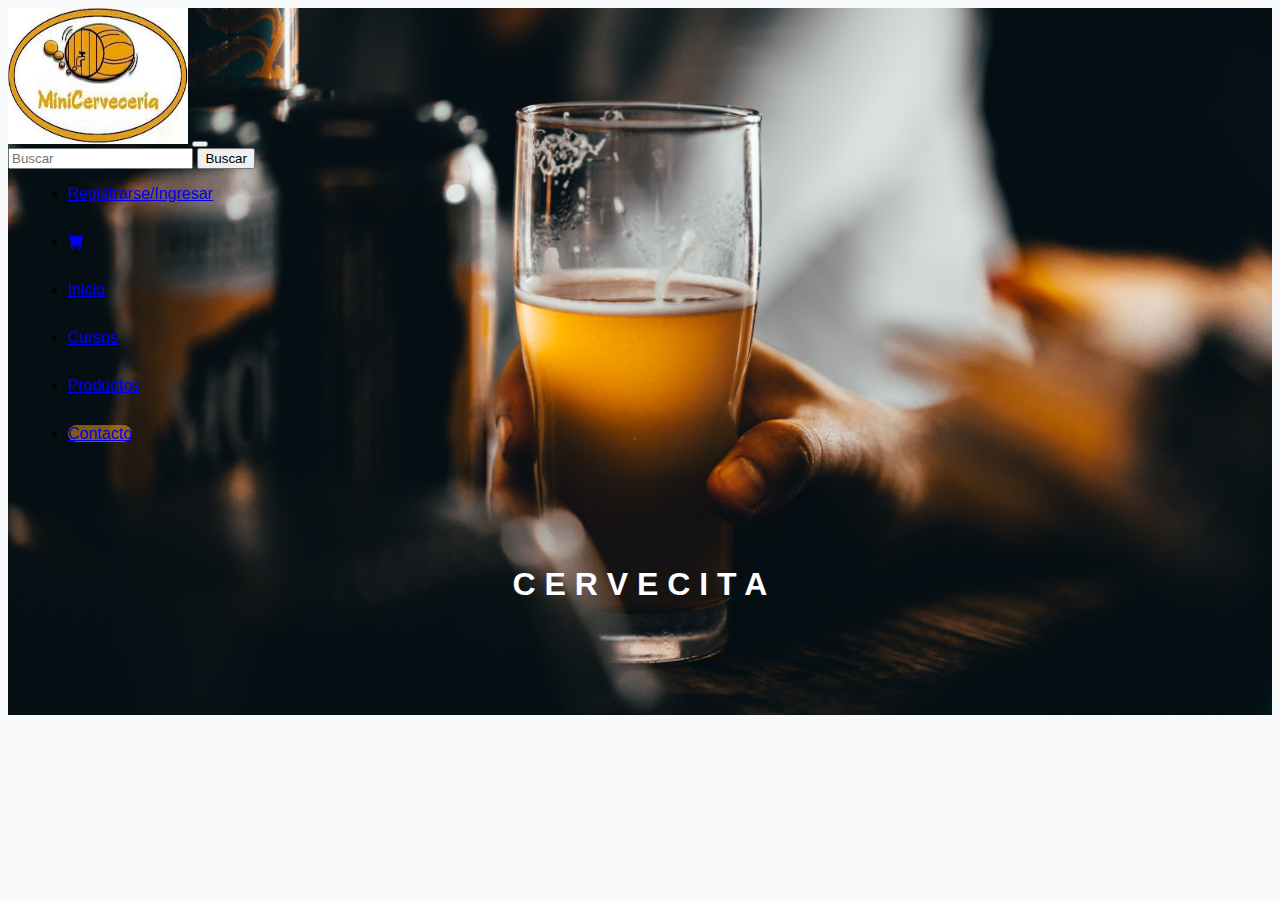
<file: pages/contacto.html>
<!DOCTYPE html>
<html lang="es">
  <head>
    <meta charset="UTF-8" />
    <meta name="viewport" content="width=device-width, initial-scale=1.0" />
    <title>Inicio</title>
    <!-- Carga de iconos de Bootstrap -->
    <link
      rel="stylesheet"
      href="https://cdn.jsdelivr.net/npm/bootstrap-icons@1.10.5/font/bootstrap-icons.css"
    />
    <!-- Carga de estilos CSS de Bootstrap -->
    <link
      href="https://cdn.jsdelivr.net/npm/bootstrap@5.3.0/dist/css/bootstrap.min.css"
      rel="stylesheet"
      integrity="sha384-9ndCyUaIbzAi2FUVXJi0CjmCapSmO7SnpJef0486qhLnuZ2cdeRhO02iuK6FUUVM"
      crossorigin="anonymous"
    />
    <!-- Carga de scripts de Bootstrap -->
    <script
      src="https://cdn.jsdelivr.net/npm/bootstrap@5.3.0/dist/js/bootstrap.bundle.min.js"
      integrity="sha384-geWF76RCwLtnZ8qwWowPQNguL3RmwHVBC9FhGdlKrxdiJJigb/j/68SIy3Te4Bkz"
      crossorigin="anonymous"
    ></script>
    <!-- Incluye la biblioteca Font Awesome -->
    <link
      rel="stylesheet"
      href="https://cdnjs.cloudflare.com/ajax/libs/font-awesome/5.15.3/css/all.min.css"
    />

    <link
      <link
      rel="stylesheet"
      type="text/css"
      href="https://www.nerdfonts.com/assets/css/webfont.css"
    />

    <!-- CSS personalizado -->
    <link rel="stylesheet" href="../assets/css/style.css" />
    <!-- HEADER -->
    <link rel="stylesheet" href="../assets/css/header.css" />
    <!-- BODY -->
    <link rel="stylesheet" href="../assets/css/carrito.css" />
  </head>
  <body>
    <header>
      <!-- Barra de navegación principal -->
      <nav class="navbar navbar-expand-lg navbar-dark bg-transparent py-3">
        <div class="container">
          <a class="navbar-brand" href="#">
            <img
              class="logoempresa"
              src="../assets/img/logo.png"
              alt="Logo de la empresa"
            />
          </a>
          <!-- Botón desplegable para el menú principal -->
          <button
            class="navbar-toggler"
            type="button"
            data-bs-toggle="collapse"
            data-bs-target="#navbarNavPrimary"
            aria-controls="navbarNavPrimary"
            aria-expanded="false"
            aria-label="Toggle navigation"
          >
            <span class="navbar-toggler-icon"></span>
          </button>
          <div
            class="collapse navbar-collapse justify-content-between"
            id="navbarNavPrimary"
          >
            <form class="d-flex mx-auto">
              <input
                class="form-control me-2"
                type="search"
                placeholder="Buscar"
                aria-label="Buscar"
              />
              <button class="btn btn-outline-light" type="submit">
                Buscar
              </button>
            </form>
            <ul class="navbar-nav">
              <li class="nav-item">
                <a class="nav-link" href="#">Registrarse/Ingresar</a>
              </li>
              <li class="nav-item">
                <a class="nav-link" href="carrito.html"
                  ><i class="bi bi-cart-fill"></i
                ></a>
              </li>
            </ul>
          </div>
        </div>
      </nav>
      <!-- Barra de navegación secundaria -->
      <nav class="navbar navbar-expand-lg navbar-light bg-transparent">
        <div class="container">
          <div
            class="collapse navbar-collapse justify-content-center"
            id="navbarNavSecondary"
          >
            <ul class="navbar-nav">
              <li class="nav-item">
                <a class="nav-link text-white" href="../index.html">Inicio</a>
              </li>
              <li class="nav-item">
                <a class="nav-link text-white" href="cursos.html">Cursos</a>
              </li>
              <li class="nav-item">
                <a class="nav-link text-white" href="Productos.html"
                  >Productos</a
                >
              </li>
              <li class="nav-item">
                <a class="nav-link text-white active" href="contacto.html"
                  >Contacto</a
                >
              </li>
            </ul>
          </div>
        </div>
      </nav>
      <br /><br /><br /><br />
      <h1 class="headerCerve">C E R V E C I T A</h1>
      <br /><br /><br /><br /><br />
    </header>
    <script>
      // Agregar la siguiente línea de código para activar el botón desplegable
      var button = document.querySelector(".navbar-toggler");
      button.addEventListener("click", function () {
        var target = document.querySelector("#navbarNavSecondary");
        target.classList.toggle("show");
      });
    </script>
  </body>
</html>
</file>
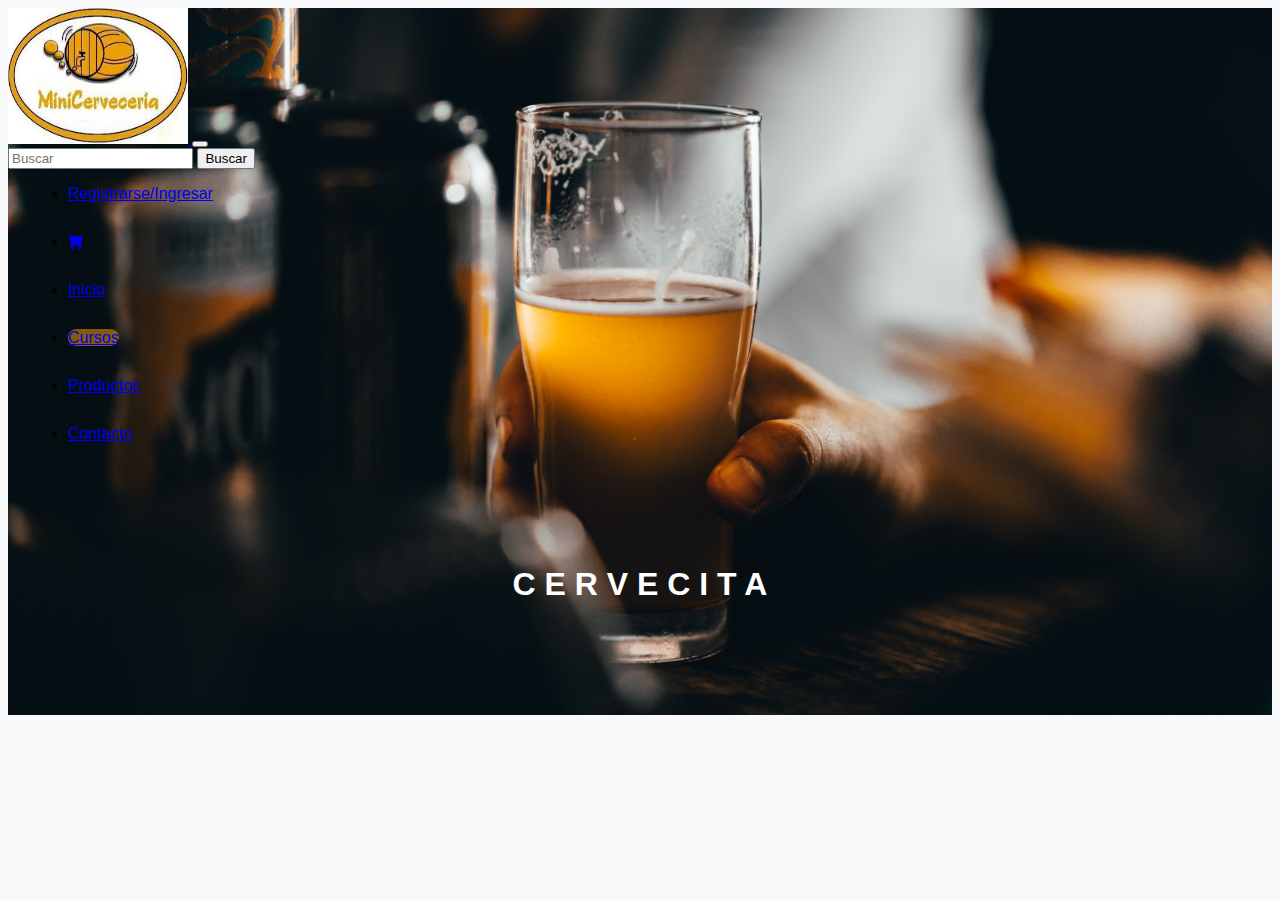
<file: pages/cursos.html>
<!DOCTYPE html>
<html lang="es">
  <head>
    <meta charset="UTF-8" />
    <meta name="viewport" content="width=device-width, initial-scale=1.0" />
    <title>Inicio</title>
    <!-- Carga de iconos de Bootstrap -->
    <link
      rel="stylesheet"
      href="https://cdn.jsdelivr.net/npm/bootstrap-icons@1.10.5/font/bootstrap-icons.css"
    />
    <!-- Carga de estilos CSS de Bootstrap -->
    <link
      href="https://cdn.jsdelivr.net/npm/bootstrap@5.3.0/dist/css/bootstrap.min.css"
      rel="stylesheet"
      integrity="sha384-9ndCyUaIbzAi2FUVXJi0CjmCapSmO7SnpJef0486qhLnuZ2cdeRhO02iuK6FUUVM"
      crossorigin="anonymous"
    />
    <!-- Carga de scripts de Bootstrap -->
    <script
      src="https://cdn.jsdelivr.net/npm/bootstrap@5.3.0/dist/js/bootstrap.bundle.min.js"
      integrity="sha384-geWF76RCwLtnZ8qwWowPQNguL3RmwHVBC9FhGdlKrxdiJJigb/j/68SIy3Te4Bkz"
      crossorigin="anonymous"
    ></script>
    <!-- Incluye la biblioteca Font Awesome -->
    <link
      rel="stylesheet"
      href="https://cdnjs.cloudflare.com/ajax/libs/font-awesome/5.15.3/css/all.min.css"
    />

    <link
      <link
      rel="stylesheet"
      type="text/css"
      href="https://www.nerdfonts.com/assets/css/webfont.css"
    />

    <!-- CSS personalizado -->
    <link rel="stylesheet" href="../assets/css/style.css" />
    <!-- HEADER -->
    <link rel="stylesheet" href="../assets/css/header.css" />
    <!-- BODY -->
    <link rel="stylesheet" href="../assets/css/carrito.css" />
  </head>
  <body>
    <header>
      <!-- Barra de navegación principal -->
      <nav class="navbar navbar-expand-lg navbar-dark bg-transparent py-3">
        <div class="container">
          <a class="navbar-brand" href="#">
            <img
              class="logoempresa"
              src="../assets/img/logo.png"
              alt="Logo de la empresa"
            />
          </a>
          <!-- Botón desplegable para el menú principal -->
          <button
            class="navbar-toggler"
            type="button"
            data-bs-toggle="collapse"
            data-bs-target="#navbarNavPrimary"
            aria-controls="navbarNavPrimary"
            aria-expanded="false"
            aria-label="Toggle navigation"
          >
            <span class="navbar-toggler-icon"></span>
          </button>
          <div
            class="collapse navbar-collapse justify-content-between"
            id="navbarNavPrimary"
          >
            <form class="d-flex mx-auto">
              <input
                class="form-control me-2"
                type="search"
                placeholder="Buscar"
                aria-label="Buscar"
              />
              <button class="btn btn-outline-light" type="submit">
                Buscar
              </button>
            </form>
            <ul class="navbar-nav">
              <li class="nav-item">
                <a class="nav-link" href="#">Registrarse/Ingresar</a>
              </li>
              <li class="nav-item">
                <a class="nav-link" href="carrito.html"
                  ><i class="bi bi-cart-fill"></i
                ></a>
              </li>
            </ul>
          </div>
        </div>
      </nav>
      <!-- Barra de navegación secundaria -->
      <nav class="navbar navbar-expand-lg navbar-light bg-transparent">
        <div class="container">
          <div
            class="collapse navbar-collapse justify-content-center"
            id="navbarNavSecondary"
          >
            <ul class="navbar-nav">
              <li class="nav-item">
                <a class="nav-link text-white" href="../index.html">Inicio</a>
              </li>
              <li class="nav-item">
                <a class="nav-link text-white active" href="cursos.html"
                  >Cursos</a
                >
              </li>
              <li class="nav-item">
                <a class="nav-link text-white" href="Productos.html"
                  >Productos</a
                >
              </li>
              <li class="nav-item">
                <a class="nav-link text-white" href="contacto.html">Contacto</a>
              </li>
            </ul>
          </div>
        </div>
      </nav>
      <br /><br /><br /><br />
      <h1 class="headerCerve">C E R V E C I T A</h1>
      <br /><br /><br /><br /><br />
    </header>
    <script>
      // Agregar la siguiente línea de código para activar el botón desplegable
      var button = document.querySelector(".navbar-toggler");
      button.addEventListener("click", function () {
        var target = document.querySelector("#navbarNavSecondary");
        target.classList.toggle("show");
      });
    </script>
  </body>
</html>
</file>
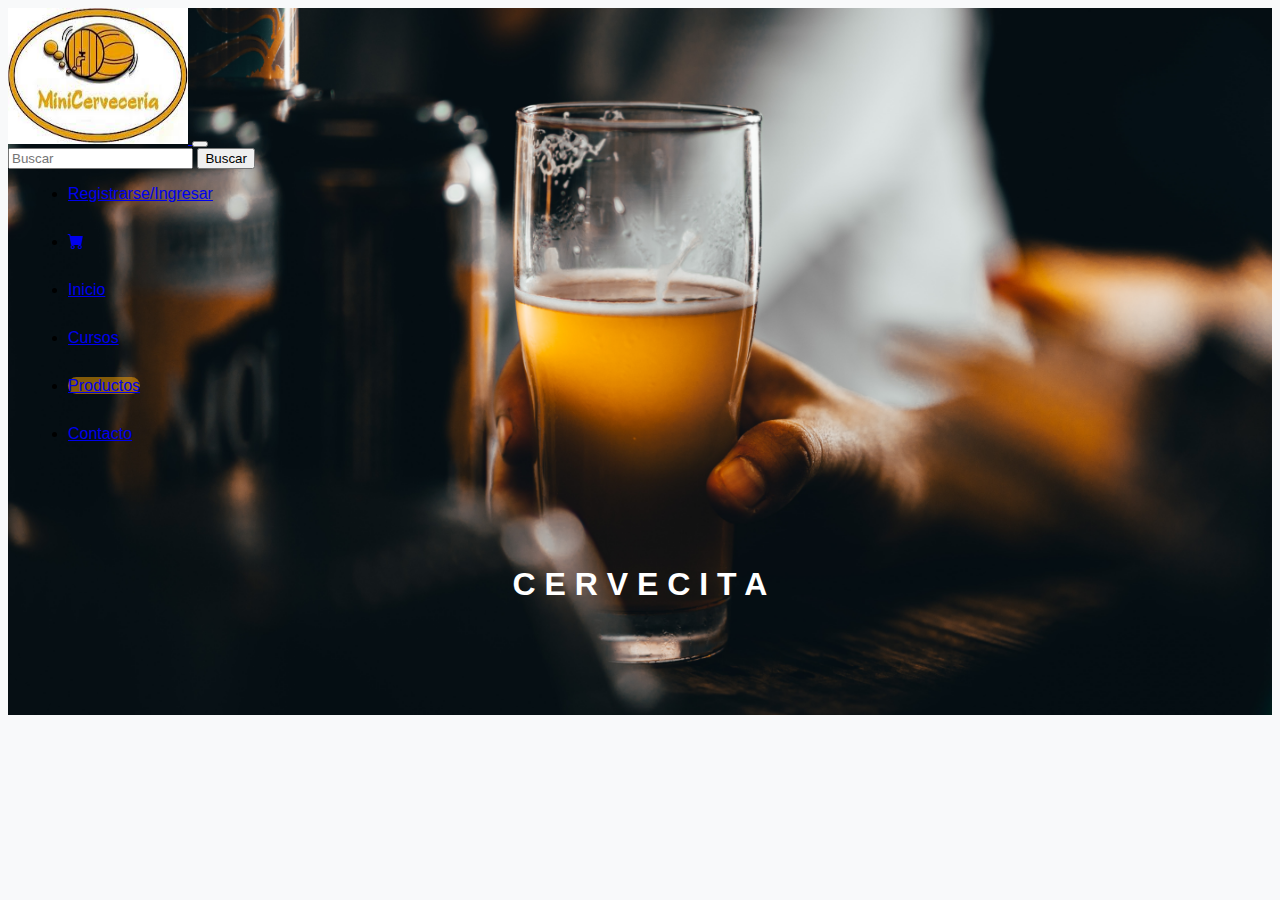
<file: pages/Productos.html>
<!DOCTYPE html>
<html lang="es">
  <head>
    <meta charset="UTF-8" />
    <meta name="viewport" content="width=device-width, initial-scale=1.0" />
    <title>Inicio</title>
    <!-- Carga de iconos de Bootstrap -->
    <link
      rel="stylesheet"
      href="https://cdn.jsdelivr.net/npm/bootstrap-icons@1.10.5/font/bootstrap-icons.css"
    />
    <!-- Carga de estilos CSS de Bootstrap -->
    <link
      href="https://cdn.jsdelivr.net/npm/bootstrap@5.3.0/dist/css/bootstrap.min.css"
      rel="stylesheet"
      integrity="sha384-9ndCyUaIbzAi2FUVXJi0CjmCapSmO7SnpJef0486qhLnuZ2cdeRhO02iuK6FUUVM"
      crossorigin="anonymous"
    />
    <!-- Carga de scripts de Bootstrap -->
    <script
      src="https://cdn.jsdelivr.net/npm/bootstrap@5.3.0/dist/js/bootstrap.bundle.min.js"
      integrity="sha384-geWF76RCwLtnZ8qwWowPQNguL3RmwHVBC9FhGdlKrxdiJJigb/j/68SIy3Te4Bkz"
      crossorigin="anonymous"
    ></script>
    <!-- Incluye la biblioteca Font Awesome -->
    <link
      rel="stylesheet"
      href="https://cdnjs.cloudflare.com/ajax/libs/font-awesome/5.15.3/css/all.min.css"
    />

    <link
      <link
      rel="stylesheet"
      type="text/css"
      href="https://www.nerdfonts.com/assets/css/webfont.css"
    />

    <!-- CSS personalizado -->
    <link rel="stylesheet" href="../assets/css/style.css" />
    <!-- HEADER -->
    <link rel="stylesheet" href="../assets/css/header.css" />
    <!-- BODY -->
    <link rel="stylesheet" href="../assets/css/carrito.css" />
  </head>
  <body>
    <header>
      <!-- Barra de navegación principal -->
      <nav class="navbar navbar-expand-lg navbar-dark bg-transparent py-3">
        <div class="container">
          <a class="navbar-brand" href="#">
            <img
              class="logoempresa"
              src="../assets/img/logo.png"
              alt="Logo de la empresa"
            />
          </a>
          <!-- Botón desplegable para el menú principal -->
          <button
            class="navbar-toggler"
            type="button"
            data-bs-toggle="collapse"
            data-bs-target="#navbarNavPrimary"
            aria-controls="navbarNavPrimary"
            aria-expanded="false"
            aria-label="Toggle navigation"
          >
            <span class="navbar-toggler-icon"></span>
          </button>
          <div
            class="collapse navbar-collapse justify-content-between"
            id="navbarNavPrimary"
          >
            <form class="d-flex mx-auto">
              <input
                class="form-control me-2"
                type="search"
                placeholder="Buscar"
                aria-label="Buscar"
              />
              <button class="btn btn-outline-light" type="submit">
                Buscar
              </button>
            </form>
            <ul class="navbar-nav">
              <li class="nav-item">
                <a class="nav-link" href="#">Registrarse/Ingresar</a>
              </li>
              <li class="nav-item">
                <a class="nav-link" href="carrito.html"
                  ><i class="bi bi-cart-fill"></i
                ></a>
              </li>
            </ul>
          </div>
        </div>
      </nav>
      <!-- Barra de navegación secundaria -->
      <nav class="navbar navbar-expand-lg navbar-light bg-transparent">
        <div class="container">
          <div
            class="collapse navbar-collapse justify-content-center"
            id="navbarNavSecondary"
          >
            <ul class="navbar-nav">
              <li class="nav-item">
                <a class="nav-link text-white" href="../index.html">Inicio</a>
              </li>
              <li class="nav-item">
                <a class="nav-link text-white" href="cursos.html">Cursos</a>
              </li>
              <li class="nav-item">
                <a class="nav-link text-white active" href="Productos.html"
                  >Productos</a
                >
              </li>
              <li class="nav-item">
                <a class="nav-link text-white" href="contacto.html">Contacto</a>
              </li>
            </ul>
          </div>
        </div>
      </nav>
      <br /><br /><br /><br />
      <h1 class="headerCerve">C E R V E C I T A</h1>
      <br /><br /><br /><br /><br />
    </header>
    <script>
      // Agregar la siguiente línea de código para activar el botón desplegable
      var button = document.querySelector(".navbar-toggler");
      button.addEventListener("click", function () {
        var target = document.querySelector("#navbarNavSecondary");
        target.classList.toggle("show");
      });
    </script>
  </body>
</html>
</file>
<file: assets/css/style.css>
.container2{
    color: black;
    background-image: url(../img/background_body.jpg);
    background-size: cover;
    background-position: center;
    background-color: rgba(0, 0, 0, 0.5); /* Opacidad de la imagen de fondo */
    background-attachment: fixed; /* Fija la imagen de fondo */
    padding: 20px;
}
</file>
<file: assets/css/header.css>
/* Estilos para el encabezado */
header {
    background-image: url('../img/background.jpg'); /* Imagen de fondo del encabezado */
    background-size: cover; /* Ajuste de tamaño de la imagen de fondo */
    background-position: center; /* Posición del centro de la imagen de fondo */
}
  
  /* Estilos para el logotipo de la empresa en el encabezado */
  header nav div a .logoempresa {
      width: 180px; /* Ancho del logotipo */
      height: 136px; /* Altura del logotipo */
}
  
  /* Estilos para los elementos de lista en la barra de navegación del encabezado */
  header nav div div ul li {
      margin: 0px 20px 30px 20px; /* Márgenes de los elementos de lista */
}
  
  /* Estilos para el enlace activo en la barra de navegación */
  .navbar-nav .nav-link.active {
      background-color: rgba(255, 165, 0, 0.5); /* Color de fondo del enlace activo */
      border-radius: 10px; /* Radio de borde del enlace activo */
}
.headerCerve{
    text-align: center;
    color: #fff;
    font-family:'Play', sans-serif;;
}
</file>
<file: assets/css/carrito.css>
/* Estilos generales */
body {
    background-color: #f8f9fa;
    font-family: Arial, sans-serif;
  }
  
  .container2{
    color: black;
    background-image: url(../img/background_body.jpg);
    background-size: cover;
    background-position: center;
    background-color: rgba(0, 0, 0, 0.5); /* Opacidad de la imagen de fondo */
    background-attachment: fixed; /* Fija la imagen de fondo */
    padding: 20px;
}
  
  h2 {
    text-align: center;
    margin-bottom: 30px;
  }
  
  /* Estilos de la tabla de productos */
  .table {
    background-color: #fff;
  }
  
  .table th {
    background-color: #343a40;
    color: #fff;
  }
  
  .table th,
  .table td {
    vertical-align: middle;
  }
  
  .table .product-info {
    display: flex;
    align-items: center;
  }
  
  .table .product-info img {
    width: 50px;
    height: 50px;
    object-fit: contain;
    margin-right: 10px;
  }
  
  /* Estilos de la tabla de total a pagar */
  .total-table {
    margin-top: 30px;
  }
  
  .total-table td {
    font-weight: bold;
  }
  
  /* Estilos del botón */
  .btn-checkout {
    display: block;
    margin-top: 30px;
    text-align: center;
  }
  
  .btn-checkout a {
    display: inline-block;
    padding: 10px 20px;
    background-color: #da7e01;
    color: #fff;
    text-decoration: none;
    border-radius: 5px;
  }
  
  .btn-checkout a:hover {
    background-color: #bf6600;
  }
</file>
